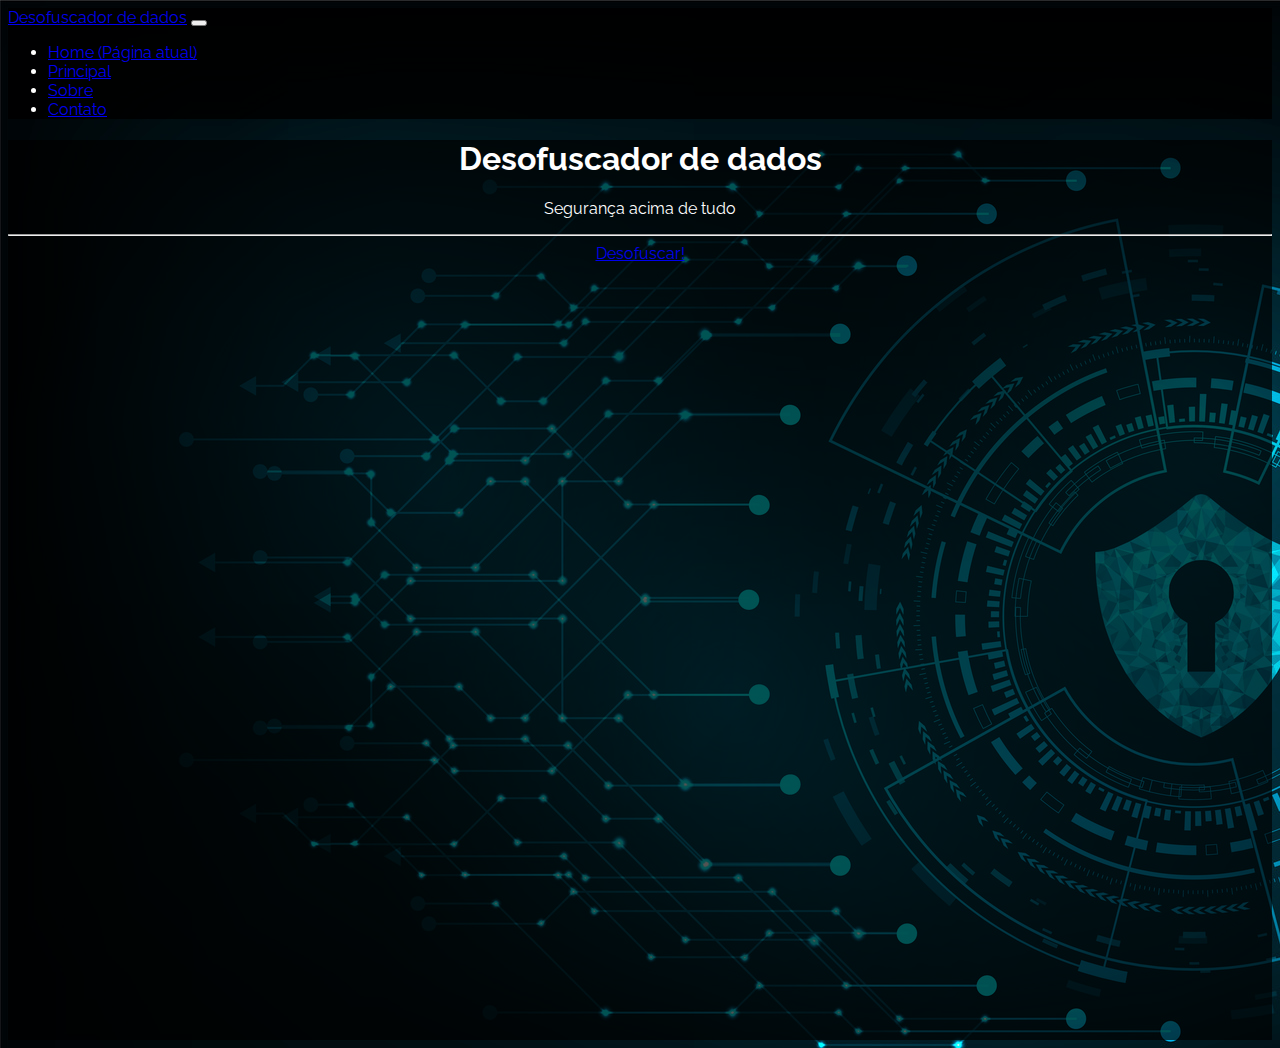
<file: html/index.html>
<!DOCTYPE html>
<html class="no-js">

<head>
  <meta charset="utf-8">
  <meta http-equiv="X-UA-Compatible" content="IE=edge">
  <title>Site PI Ofuscação de dados</title>
  <meta name="description" content="">
  <meta name="viewport" content="width=device-width, initial-scale=1">
  <link rel="stylesheet" href="../html/css/style.css">
  <!-- <link rel="stylesheet" href="../html/css/header.css">
  <link rel="stylesheet" href="../html/css/footer.css"> -->
  <link rel="stylesheet" href="https://stackpath.bootstrapcdn.com/bootstrap/4.1.3/css/bootstrap.min.css" integrity="sha384-MCw98/SFnGE8fJT3GXwEOngsV7Zt27NXFoaoApmYm81iuXoPkFOJwJ8ERdknLPMO" crossorigin="anonymous">
<link href="https://fonts.googleapis.com/css?family=Raleway:400,600&display=swap" rel="stylesheet">
</head>

<body>
  <nav class="navbar navbar-expand-lg navbar-dark" style="
    background-color: #000000d9;
">
  <a class="navbar-brand" href="#">Desofuscador de dados</a>
  <button class="navbar-toggler" type="button" data-toggle="collapse" data-target="#navbarNav" aria-controls="navbarNav" aria-expanded="false" aria-label="Alterna navegação">
    <span class="navbar-toggler-icon"></span>
  </button>
  <div class="collapse navbar-collapse" id="navbarNav">
    <ul class="navbar-nav">
      <li class="nav-item active">
        <a class="nav-link" href="index.html">Home <span class="sr-only">(Página atual)</span></a>
      </li>
      <li class="nav-item">
        <a class="nav-link" href="Principal.php">Principal</a>
      </li>
      <li class="nav-item">
        <a class="nav-link" href="sobre.html">Sobre</a>
      </li>
      <li class="nav-item">
        <a class="nav-link " href="contato.html">Contato</a>
      </li>
    </ul>
  </div>
</nav>
<div class="jumbotron" style="
    height: 100vh;
">
  <h1 class="display-4">Desofuscador de dados</h1>
  <p class="lead">Segurança acima de tudo</p>
  <hr class="my-4">
  <a class="btn btn-primary btn-lg btn-ofuscador" href="Principal.php" role="button">Desofuscar!</a>
</div>
  <!-- <div class="header">
    <h1>Desofuscador de dados</h1>
    <p>Segurança acima de tudo</p>
  </div>
  <div class="navbar">
    <a  class="active">Home</a>
    <a href="">Principal</a>
    <a href="sobre.html">Sobre</a>
    <a href="contato.html" class="right">contato</a>
  </div> -->
  <div class="corpo">


  </div>
  <div class="footer">

  </div>
</body>
<script src="https://code.jquery.com/jquery-3.3.1.slim.min.js" integrity="sha384-q8i/X+965DzO0rT7abK41JStQIAqVgRVzpbzo5smXKp4YfRvH+8abtTE1Pi6jizo" crossorigin="anonymous"></script>
<script src="https://cdnjs.cloudflare.com/ajax/libs/popper.js/1.14.3/umd/popper.min.js" integrity="sha384-ZMP7rVo3mIykV+2+9J3UJ46jBk0WLaUAdn689aCwoqbBJiSnjAK/l8WvCWPIPm49" crossorigin="anonymous"></script>
<script src="https://stackpath.bootstrapcdn.com/bootstrap/4.1.3/js/bootstrap.min.js" integrity="sha384-ChfqqxuZUCnJSK3+MXmPNIyE6ZbWh2IMqE241rYiqJxyMiZ6OW/JmZQ5stwEULTy" crossorigin="anonymous"></script>

</html>
</file>
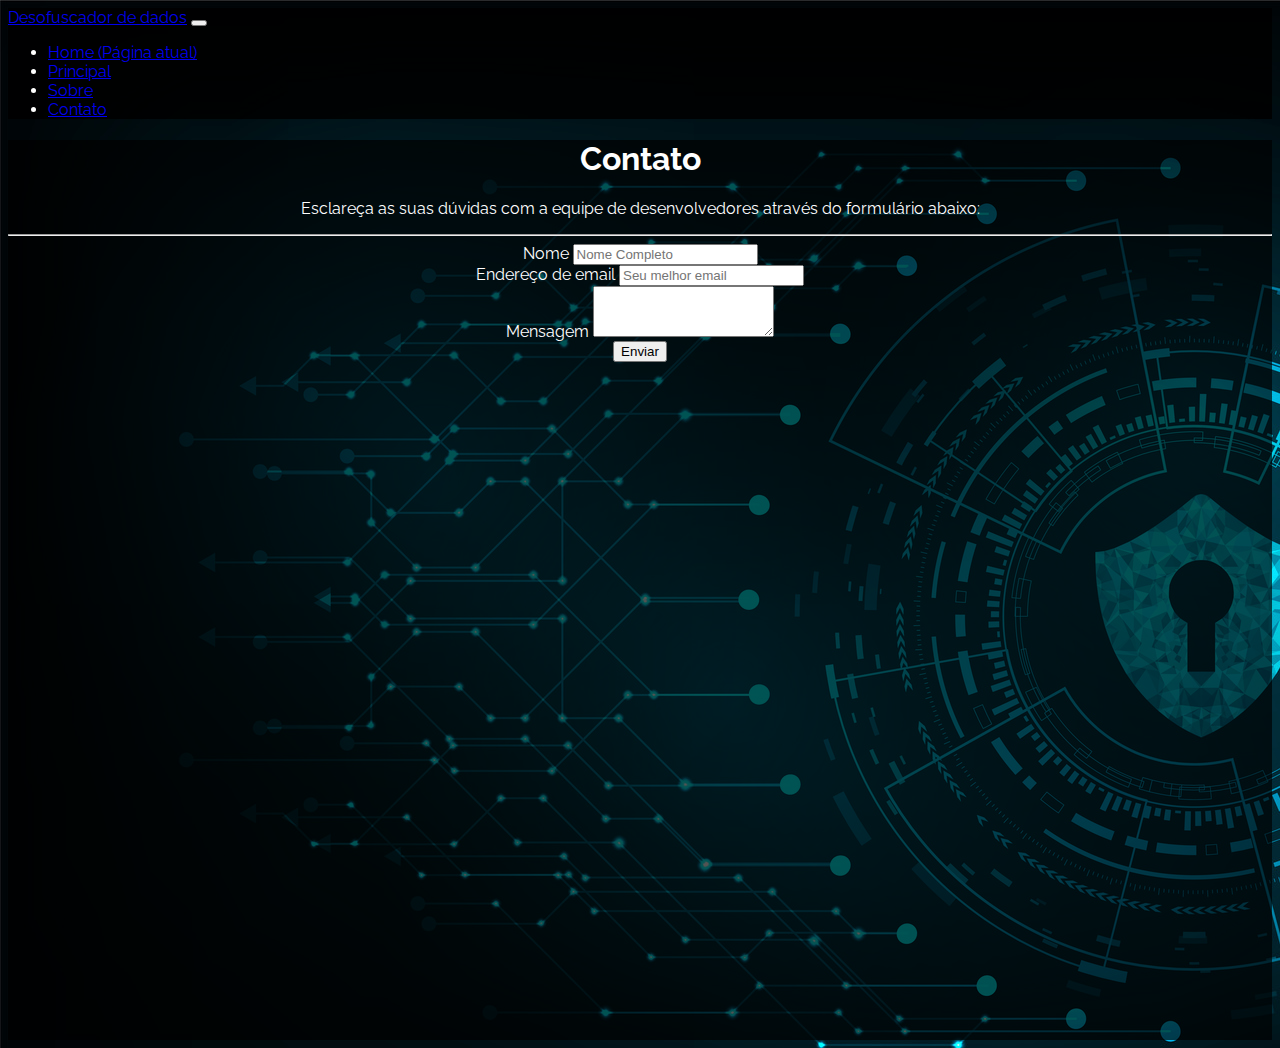
<file: html/contato.html>
<!DOCTYPE html>
<html class="no-js">

<head>
    <meta charset="utf-8">
    <meta http-equiv="X-UA-Compatible" content="IE=edge">
    <title>Contato</title>
    <meta name="description" content="">
    <meta name="viewport" content="width=device-width, initial-scale=1">
    <link rel="stylesheet" href="../html/css/style.css">
    <link rel="stylesheet" href="https://stackpath.bootstrapcdn.com/bootstrap/4.1.3/css/bootstrap.min.css" integrity="sha384-MCw98/SFnGE8fJT3GXwEOngsV7Zt27NXFoaoApmYm81iuXoPkFOJwJ8ERdknLPMO" crossorigin="anonymous">
  <link href="https://fonts.googleapis.com/css?family=Raleway:400,600&display=swap" rel="stylesheet">
</head>

<nav class="navbar navbar-expand-lg navbar-dark" style="
  background-color: #000000d9;
">
<a class="navbar-brand" href="#">Desofuscador de dados</a>
<button class="navbar-toggler" type="button" data-toggle="collapse" data-target="#navbarNav" aria-controls="navbarNav" aria-expanded="false" aria-label="Alterna navegação">
  <span class="navbar-toggler-icon"></span>
</button>
<div class="collapse navbar-collapse" id="navbarNav">
  <ul class="navbar-nav">
    <li class="nav-item ">
      <a class="nav-link" href="index.html">Home <span class="sr-only">(Página atual)</span></a>
    </li>
    <li class="nav-item">
      <a class="nav-link" href="Principal.php">Principal</a>
    </li>
    <li class="nav-item">
      <a class="nav-link" href="sobre.html">Sobre</a>
    </li>
    <li class="nav-item active">
      <a class="nav-link " href="contato.html">Contato</a>
    </li>
  </ul>
</div>
</nav>
<div class="jumbotron" style="
    height: 100vh;
">
<h1 class="display-4">Contato</h1>
<p class="lead">Esclareça as suas dúvidas com a equipe de desenvolvedores através do formulário abaixo: </p>
<hr class="my-4">
<form>
  <div class="form-group">
    <label for="exampleInputPassword1">Nome</label>
    <input type="text" class="form-control"  placeholder="Nome Completo">
  </div>

  <div class="form-group">
    <label for="exampleInputEmail1">Endereço de email</label>
    <input type="email" class="form-control" placeholder="Seu melhor email">
  </div>

  <div class="form-group">
    <label for="exampleFormControlTextarea1">Mensagem</label>
    <textarea class="form-control" id="exampleFormControlTextarea1" rows="3"></textarea>
  </div>

  <button type="submit" class="btn btn-primary">Enviar</button>
</form>
</div>
</body>
<script src="https://code.jquery.com/jquery-3.3.1.slim.min.js" integrity="sha384-q8i/X+965DzO0rT7abK41JStQIAqVgRVzpbzo5smXKp4YfRvH+8abtTE1Pi6jizo" crossorigin="anonymous"></script>
<script src="https://cdnjs.cloudflare.com/ajax/libs/popper.js/1.14.3/umd/popper.min.js" integrity="sha384-ZMP7rVo3mIykV+2+9J3UJ46jBk0WLaUAdn689aCwoqbBJiSnjAK/l8WvCWPIPm49" crossorigin="anonymous"></script>
<script src="https://stackpath.bootstrapcdn.com/bootstrap/4.1.3/js/bootstrap.min.js" integrity="sha384-ChfqqxuZUCnJSK3+MXmPNIyE6ZbWh2IMqE241rYiqJxyMiZ6OW/JmZQ5stwEULTy" crossorigin="anonymous"></script>


</html>
</file>
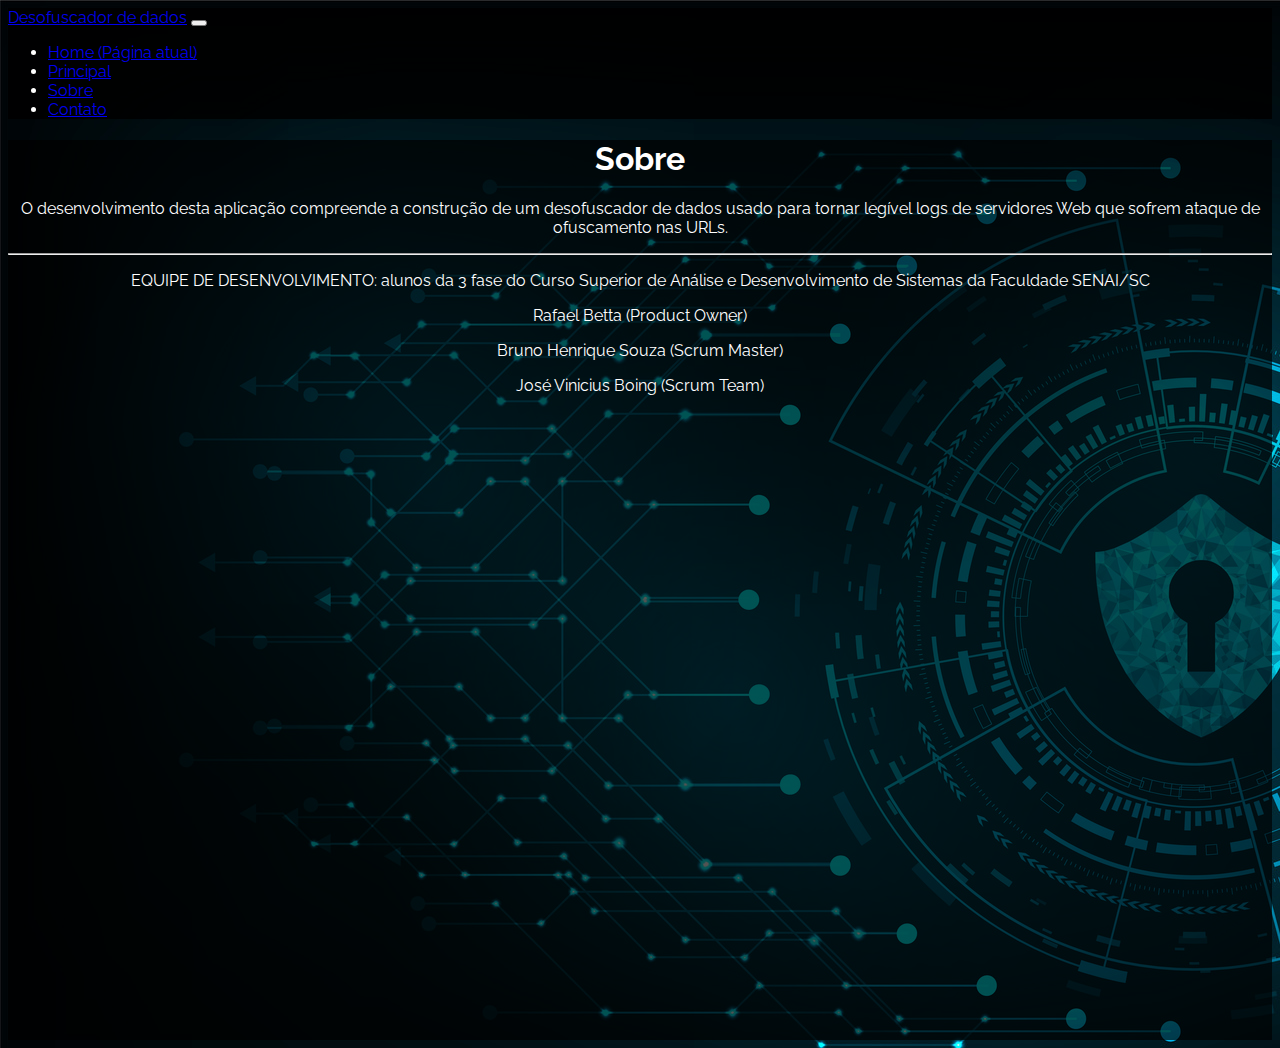
<file: html/sobre.html>
<!DOCTYPE html>
<html class="no-js">

<head>
    <meta charset="utf-8">
    <meta http-equiv="X-UA-Compatible" content="IE=edge">
    <title>Sobre</title>
    <meta name="description" content="">
    <meta name="viewport" content="width=device-width, initial-scale=1">
    <!-- <link rel="stylesheet" href="../html/css/header.css">
    <link rel="stylesheet" href="../html/css/footer.css"> -->
    <link rel="stylesheet" href="../html/css/style.css">
    <link rel="stylesheet" href="https://stackpath.bootstrapcdn.com/bootstrap/4.1.3/css/bootstrap.min.css" integrity="sha384-MCw98/SFnGE8fJT3GXwEOngsV7Zt27NXFoaoApmYm81iuXoPkFOJwJ8ERdknLPMO" crossorigin="anonymous">
  <link href="https://fonts.googleapis.com/css?family=Raleway:400,600&display=swap" rel="stylesheet">
</head>

<nav class="navbar navbar-expand-lg navbar-dark" style="
  background-color: #000000d9;
">
<a class="navbar-brand" href="#">Desofuscador de dados</a>
<button class="navbar-toggler" type="button" data-toggle="collapse" data-target="#navbarNav" aria-controls="navbarNav" aria-expanded="false" aria-label="Alterna navegação">
  <span class="navbar-toggler-icon"></span>
</button>
<div class="collapse navbar-collapse" id="navbarNav">
  <ul class="navbar-nav">
    <li class="nav-item">
      <a class="nav-link" href="index.html">Home <span class="sr-only">(Página atual)</span></a>
    </li>
    <li class="nav-item">
      <a class="nav-link" href="Principal.php">Principal</a>
    </li>
    <li class="nav-item active">
      <a class="nav-link" href="sobre.html">Sobre</a>
    </li>
    <li class="nav-item ">
      <a class="nav-link " href="contato.html">Contato</a>
    </li>
  </ul>
</div>
</nav>
<div class="jumbotron" style="
    height: 100vh;
">
<h1 class="display-4">Sobre</h1>
<p class="lead">O desenvolvimento desta aplicação compreende a construção de um desofuscador de dados usado para tornar legível logs de servidores Web que sofrem ataque de ofuscamento nas URLs.</p>
<hr class="my-4">
<div class="container">
  <div class="row">
    <div class="col">
      <p>
        EQUIPE DE DESENVOLVIMENTO: alunos da 3 fase do Curso Superior de Análise e Desenvolvimento de Sistemas da Faculdade SENAI/SC
      </p>
      <p>
        Rafael Betta (Product Owner)
      </p>
      <p>
        Bruno Henrique Souza (Scrum Master)
      </p>
      <p>
        José Vinicius Boing (Scrum Team)
      </p>
    </div>
    <div class="col">
      <embed src="https://www.google.com/maps/embed?pb=!1m18!1m12!1m3!1d3537.4692422883572!2d-48.49999868579571!3d-27.54794388285814!2m3!1f0!2f0!3f0!3m2!1i1024!2i768!4f13.1!3m3!1m2!1s0x9527475e01a8efef%3A0x5b0f13adab8483ec!2sPaulo!5e0!3m2!1spt-BR!2sbr!4v1574809850495!5m2!1spt-BR!2sbr" width="600" height="450" frameborder="0" style="border:0;" allowfullscreen=""></embed></body>
<script src="https://code.jquery.com/jquery-3.3.1.slim.min.js" integrity="sha384-q8i/X+965DzO0rT7abK41JStQIAqVgRVzpbzo5smXKp4YfRvH+8abtTE1Pi6jizo" crossorigin="anonymous"></script>
<script src="https://cdnjs.cloudflare.com/ajax/libs/popper.js/1.14.3/umd/popper.min.js" integrity="sha384-ZMP7rVo3mIykV+2+9J3UJ46jBk0WLaUAdn689aCwoqbBJiSnjAK/l8WvCWPIPm49" crossorigin="anonymous"></script>
<script src="https://stackpath.bootstrapcdn.com/bootstrap/4.1.3/js/bootstrap.min.js" integrity="sha384-ChfqqxuZUCnJSK3+MXmPNIyE6ZbWh2IMqE241rYiqJxyMiZ6OW/JmZQ5stwEULTy" crossorigin="anonymous"></script>


</html>
</file>
<file: html/css/style.css>
body {
  font-family: 'Raleway', sans-serif;
  color:#fff;
  background-image: url(../../img/2.jpg);
}

.jumbotron {
    height: 100%;
    text-align: center;
    border-radius: 0 !important;
    color: white;
    padding-bottom: 0 !important;
    margin-bottom: 0 !important;
    background-color: #000000ab !important;
}

.btn-ofuscador {
    background-color: transparent !important;
    border-color: white !important;
    border-radius: 14px !important;
    padding: 8px !important;
    width: 150px !important;
    transition: color 1s !important;
    transition: background-color 2s !important;
}

.btn:hover{
  background-color: white !important;
  color:black !important;

}

iframe {
    width: 100% !important;
    background-color: #000000b8;
    border-radius: 13px;
    border: solid 3px #2db7e061;
}
</file>
<file: html/css/header.css>
body {
    font-family: Arial, Helvetica, sans-serif;
    margin: 0;
  }
  
  .header {
    padding: 30px;
    text-align: center;
    background: #164e43;
    color: white;
  }
  
  .navbar {
    overflow: hidden;
    background-color: #333;
    position: sticky;
    position: -webkit-sticky;
    top: 0;
  }
  
  .navbar a {
    float: left;
    display: block;
    color: white;
    text-align: center;
    padding: 14px 20px;
    text-decoration: none;
  }
  
  .navbar a:hover{
    background: rgb(165, 177, 165);
  }

  .active {
    text-decoration: underline;
    background: #999;
  }
</file>
